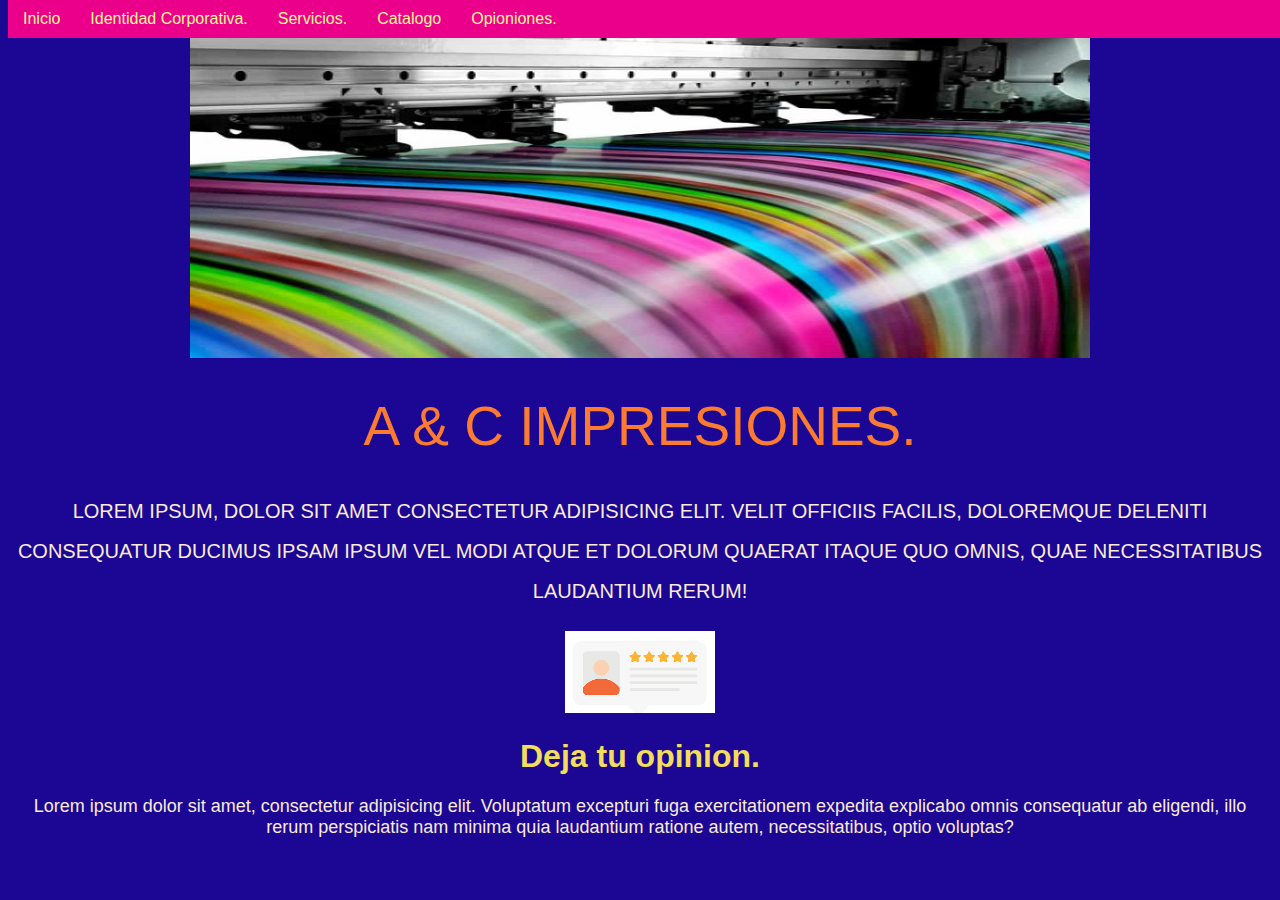
<file: index.html>
<!DOCTYPE html>
<html lang="es">
<head>
    <meta charset="UTF-8">
    <meta name="viewport" content="width=device-width, initial-scale=1.0">
    <title>Pagina Comercial</title>
    <link rel="stylesheet" href="style.css">
    <link rel="shortcut icon" href="Imagenes/icon.png">
</head>
<body>
    <!--Se  comentario-->
    <header>
        <input type="checkbox" id="BtnMenu">
        <label for="BtnMenu"><img src="Imagenes/logo.png" alt=""></label>
        <nav class="menu">
            <ul>
                <li><a href="" class="selected">Inicio</a></li>
                <li><a class="activo" href="identidadcorporativa.html">Identidad Corporativa.</a></li>
                <li><a href="">Servicios.</a>
                    <ul>
                        <li><a  href="detalles.html">Detalles.</a></li>
                        <li><a  href="diseño.html">Diseño.</a></li>
                        <li><a href="impresion.html">Impresion.</a></li>
                        <li><a  href="encuadernacion.html">Encuadernacion.</a></li>
                    </ul>
                </li>
                <li><a href="">Catalogo</a>
                    <ul>
                        <li><a  href="">Publicidad.</a></li>
                        <li><a  href="">Recordatorios.</a></li>
                        <li><a   href="">Presentacion.</a></li>
                        <li><a  href="">Archivo.</a></li>
                        <li><a  href="">Terminados.</a></li>
                    </ul>

                </li>
                <li><a  href="index.html">Opioniones.</a></li>
                
            </ul>

        </nav>

    </header>

    <main class="Inicio container">
        <div class="Inicio" id="inicio">
        <img src="Imagenes/master-en-artes-graficas.jpg" alt="">
        <h1>A & C Impresiones.</h1>
        <p>
            Lorem ipsum, dolor sit amet consectetur adipisicing 
            elit. Velit officiis facilis, doloremque deleniti 
            consequatur ducimus ipsam ipsum vel modi atque et 
            dolorum quaerat itaque quo omnis, quae necessitatibus 
            laudantium rerum!
        </p>
        </div>

    </main>

    <section class="Opiniones" id="Opiniones">
        <img src="Imagenes/—Pngtree—review testimonial feedback_8790108.png" alt="">
        <div>
           <h1>Deja tu opinion.</h1>
           <p>
           Lorem ipsum dolor sit amet, consectetur adipisicing elit. Voluptatum excepturi
           fuga exercitationem expedita explicabo omnis consequatur ab eligendi, illo rerum
           perspiciatis nam minima quia laudantium ratione autem, necessitatibus, optio voluptas?
           </p>
        </div>
    </section>
   
</body>
</html>
</file>
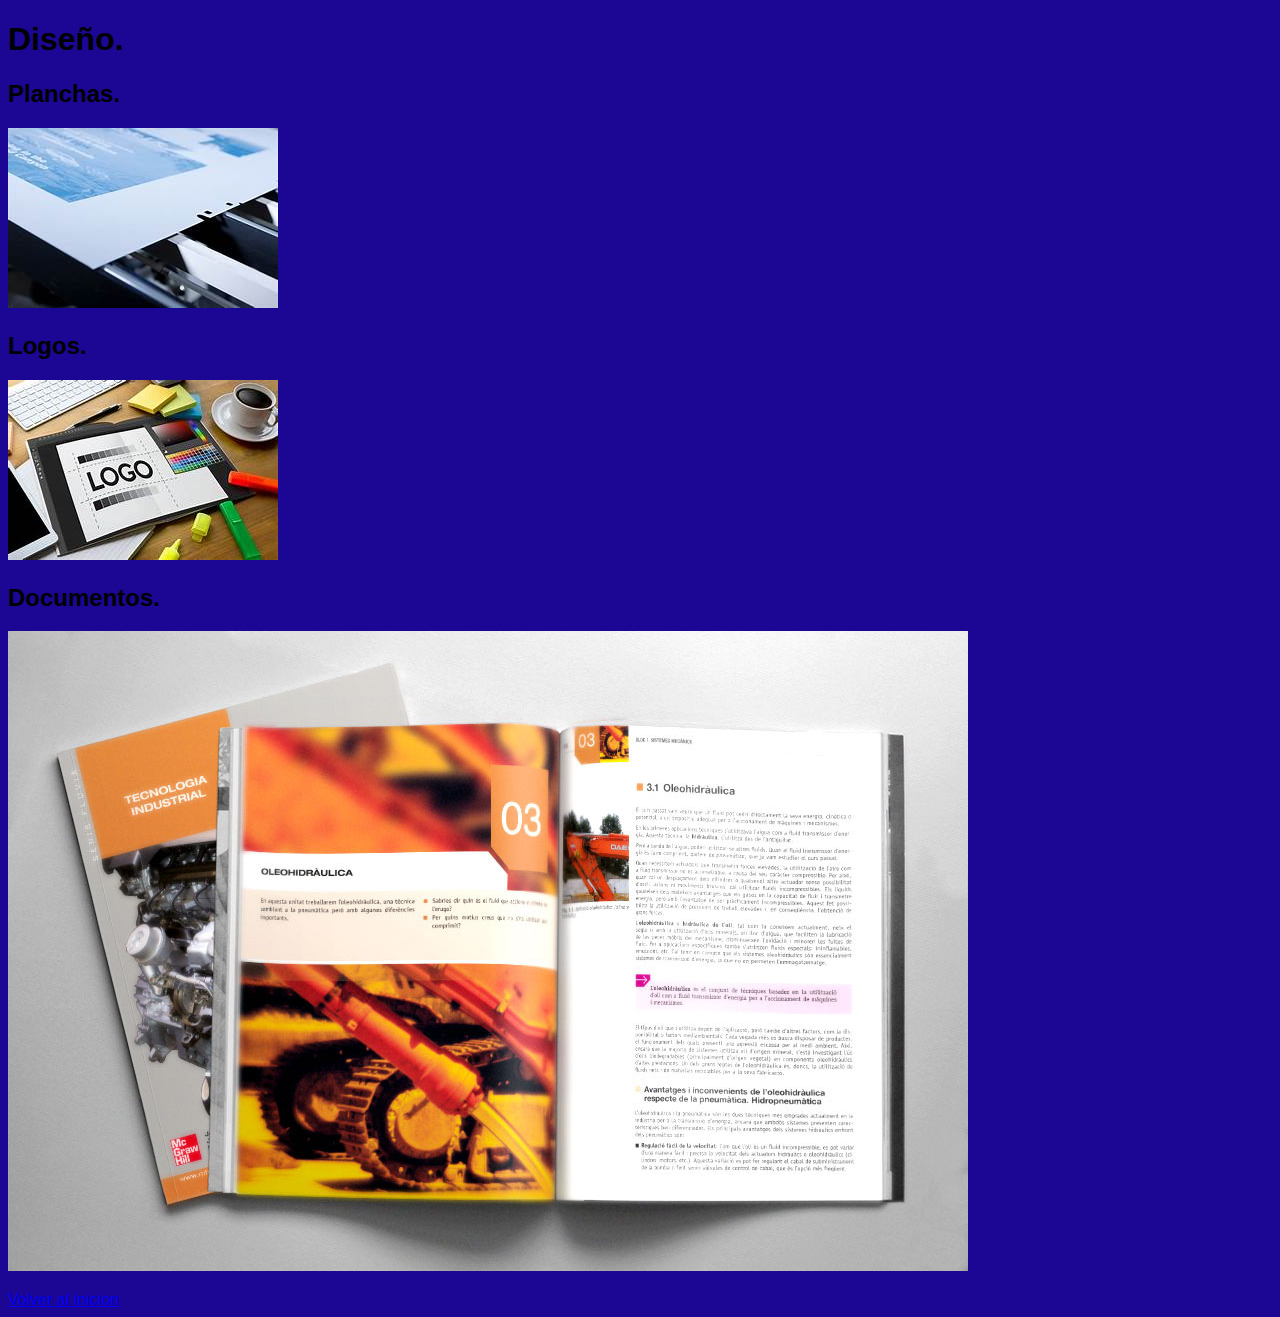
<file: diseño.html>
<!DOCTYPE html>
<html lang="en">
<head>
    <meta charset="UTF-8">
    <meta name="viewport" content="width=device-width, initial-scale=1.0">
    <title>Diseño</title>
    <link rel="stylesheet" href="style.css">
    <link rel="shortcut icon" href="Imagenes/icon.png">
</head>
<body>
    <article>
        <h1>Diseño.</h1> 
  
         <P>
          <h2>Planchas.</h2>
          <img src="Imagenes/plancha.jpg" alt="">
         </P>
         
         <P>
          <h2>Logos.</h2>
          <img src="Imagenes/logo.jpg" alt="">
         </P>
         
         <P>
          <h2>Documentos.</h2>
          <img src="Imagenes/librop.jpg" alt="">
         </P>
         
      </article>
      <nav>
          <a class="activo" href="index.html">Volver al inicion</a>
      </nav>
</body>
</html>
</file>
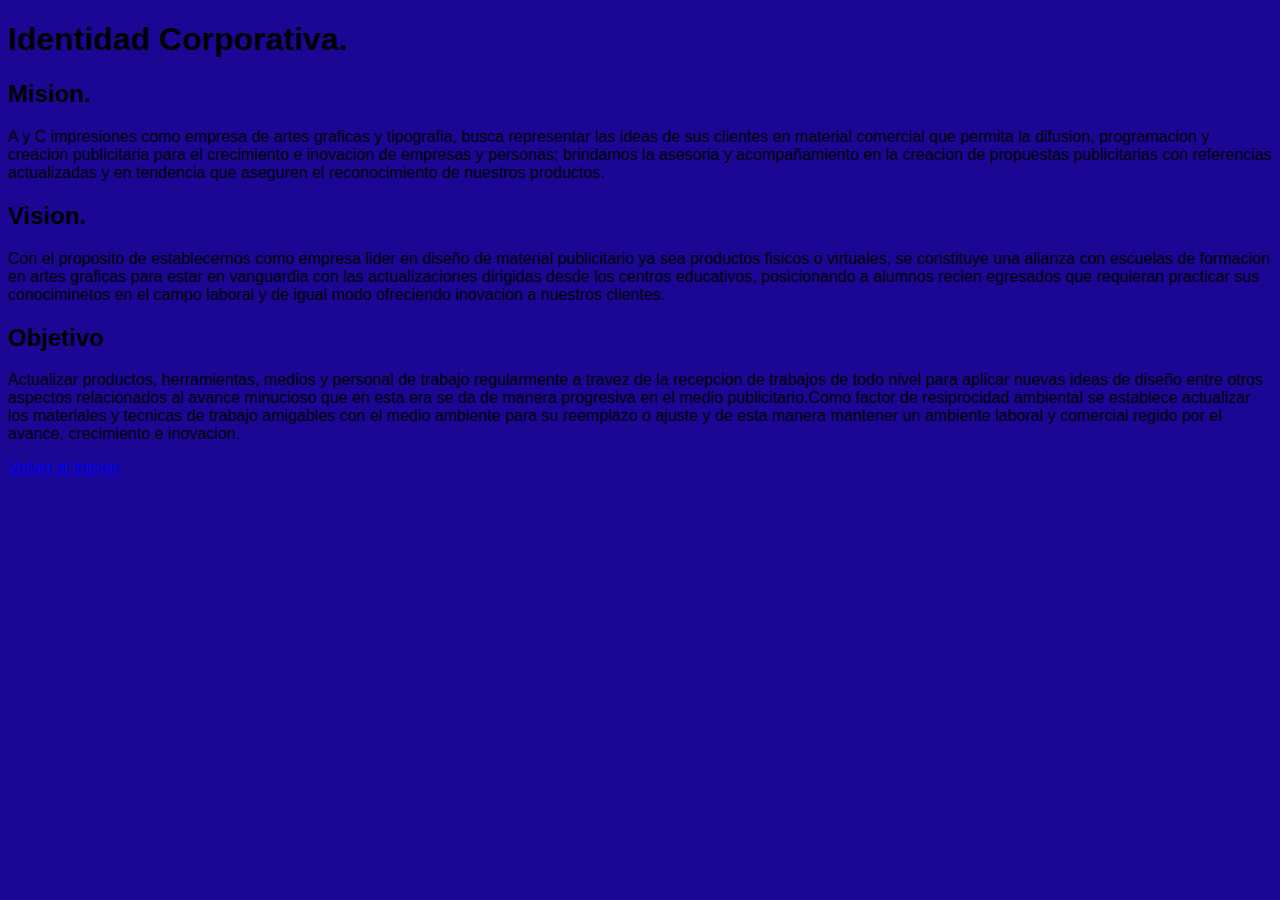
<file: identidadcorporativa.html>
<!DOCTYPE html>
<html lang="en">
<head>
    <meta charset="UTF-8">
    <meta name="viewport" content="width=device-width, initial-scale=1.0">
    <title>Identidad Corporativa</title>
    <link rel="stylesheet" href="style.css">
    <link rel="shortcut icon" href="Imagenes/icon.png">
</head>
<body>
    <article>
        <h1>Identidad Corporativa.</h1>

        <h2>Mision.</h1>
    
        <P>
            A y C impresiones como empresa de artes graficas y tipografia, busca representar las ideas de sus clientes en material 
                comercial que permita la difusion, programacion y creacion publicitaria para el crecimiento e inovacion de empresas y personas;
                brindamos la asesoria y acompañamiento en la creacion de propuestas publicitarias con referencias actualizadas y en tendencia que 
                aseguren el reconocimiento de nuestros productos.
        </P>
    
        <h2>Vision.</h2>
        
        <p>
            Con el proposito de establecernos como empresa lider en diseño de material publicitario ya sea productos fisicos o virtuales, 
                se constituye una alianza con escuelas de formacion en artes graficas para estar en vanguardia con las actualizaciones dirigidas 
                desde los centros educativos, posicionando a alumnos recien egresados que requieran practicar sus conociminetos en el campo laboral
                y de igual modo ofreciendo inovacion a nuestros clientes.
        </p>
    
        <h2>Objetivo</h2>
    
        <p>
            Actualizar productos, herramientas, medios y personal de trabajo regularmente a travez de la recepcion de trabajos de todo nivel para 
                aplicar nuevas ideas de diseño entre otros aspectos relacionados al avance minucioso que en esta era se da de manera progresiva en el 
                medio publicitario.Como factor de resiprocidad ambiental se establece actualizar los materiales y tecnicas de trabajo amigables con el 
                medio ambiente para su reemplazo o ajuste y de esta manera mantener un ambiente laboral y comercial regido por el avance, crecimiento e 
                inovacion.
        </p>
    </article>
    <nav>
        <a class="activo" href="index.html">Volver al inicion</a>
    </nav>
</body>
</html>
</file>
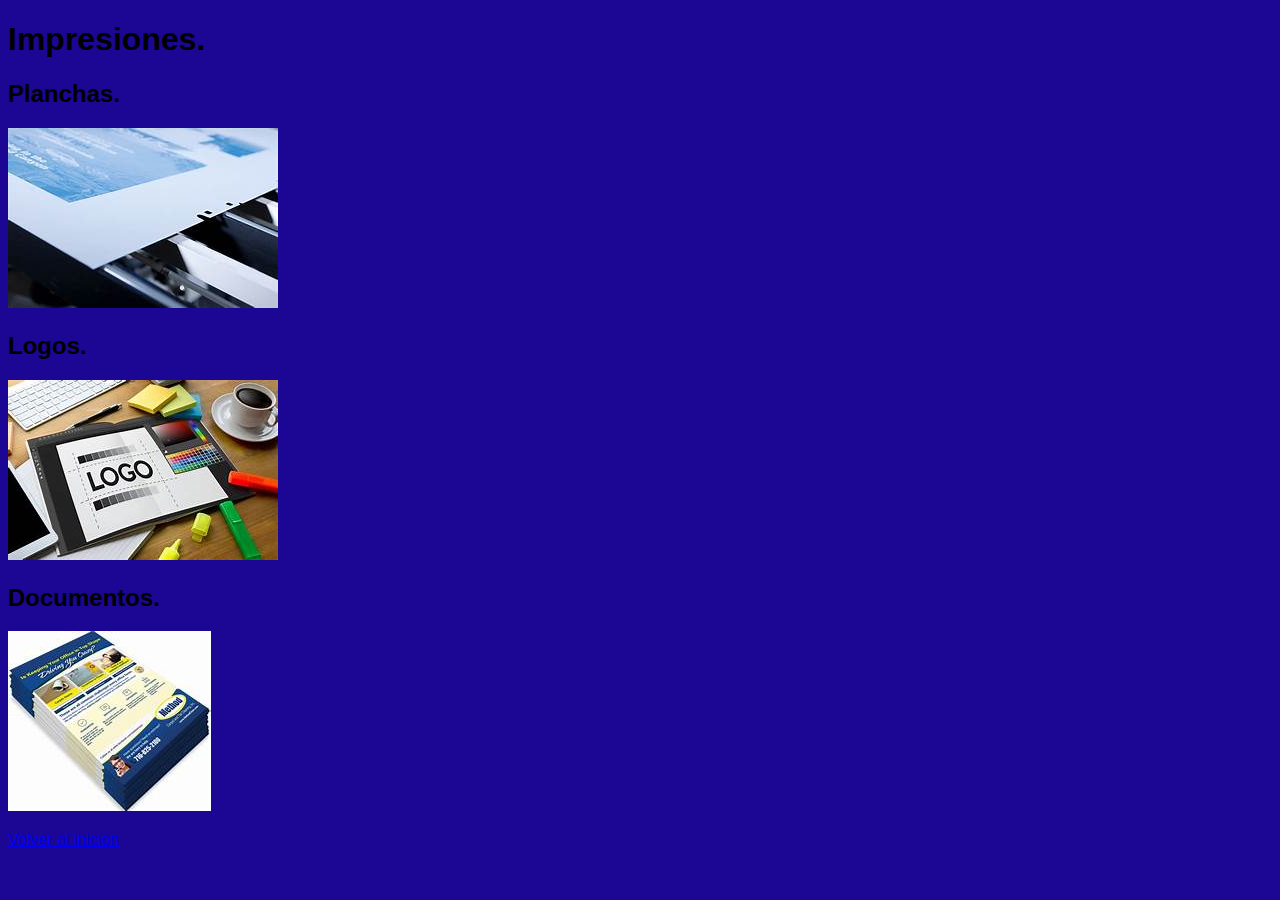
<file: impresion.html>
<!DOCTYPE html>
<html lang="en">
<head>
    <meta charset="UTF-8">
    <meta name="viewport" content="width=device-width, initial-scale=1.0">
    <title>Impresiones.</title>
    <link rel="stylesheet" href="style.css">
    <link rel="shortcut icon" href="Imagenes/icon.png">
</head>
<body>
    <article>
        <h1>Impresiones.</h1> 
  
        <P>
            <h2>Planchas.</h2>
            <img src="Imagenes/plancha.jpg" alt="">
           </P>
           
           <P>
            <h2>Logos.</h2>
            <img src="Imagenes/logo.jpg" alt="">
           </P>
           
           <P>
            <h2>Documentos.</h2>
            <img src="Imagenes/volantes.jpg" alt="">
           </P>
  
      </article>
      <nav>
        <a  class="activo" href="index.html">Volver al inicion</a>
    </nav>
</body>
</html>
</file>
<file: style.css>
body{
    background-color:#1B0793;
    background-size: 100%;
    font-family:sans-serif;
    
    }

header {
        width: 100%;
        background: #EA008B;
        margin: auto;
        position: fixed;
        top: 0;
       }

.menu > li {
             float: right;
           }

.menu li a {
            background-color: #EA008B;
            color: #FBF993;
            text-decoration: none;
            padding: 10px 15px;
            display: block;
           }

.menu li a:hover {
                  background-color: #FD7A31;
                 }



                   

#BtnMenu {
          display: none;
         }

header label {
              display: none;
              width: 30px;
              height: 30px;
              padding: 10px;
              border-right: 1px solid #EA008B;
             }

header label:hover {
                    cursor: pointer;
                    background: rgba(0, 0, 0, 0);
                   }

.menu li ul {
             display: none;
             position: absolute;
             min-height: 140px;
            }

.menu li:hover > ul {
                     display: inline-block;
                    }

.menu ul {
           margin: 0;
           list-style: none;
           padding: 0;
           display: flex;
           flex-direction: row;
         }

.Inicio {
         padding: 0px 0px 0px 0px;
         text-align: center;
        }

.Inicio img {
              width: 900px;
              height: 350px;
            }

.Inicio h1 {
             font-size: 55px;
             color: #FD7A31;
             text-transform: uppercase;
             font-weight: 500;
             line-height: 55px;
             
           }

.Inicio p {
             margin-top: 25px;         
             line-height: 40px;
             text-transform: uppercase;
             color: antiquewhite;
             font-size: 20px;
          }

.Opiniones {
            padding: 0px 0px 0px 0px;
            text-align: center;
            color: aquamarine;
           }
        
.Opiniones img {
                 width: 150px;
               }

.Opiniones h1 {
               font-size: 100;
               color: #F2DD5C;
              }

.Opiniones p {
               font-size: 18px;
               color: antiquewhite;

             }

@media (min-width:500px){
              body {
                     background-color:#1B0793 ; 
                   }

              .img{
                     width: 50%;
                  }
            }

@media (max-width:900px){
              body {
                     background-color: #F2B60C; 
                   }

              .img{
                    width: 150%;
                  }
            }
</file>
